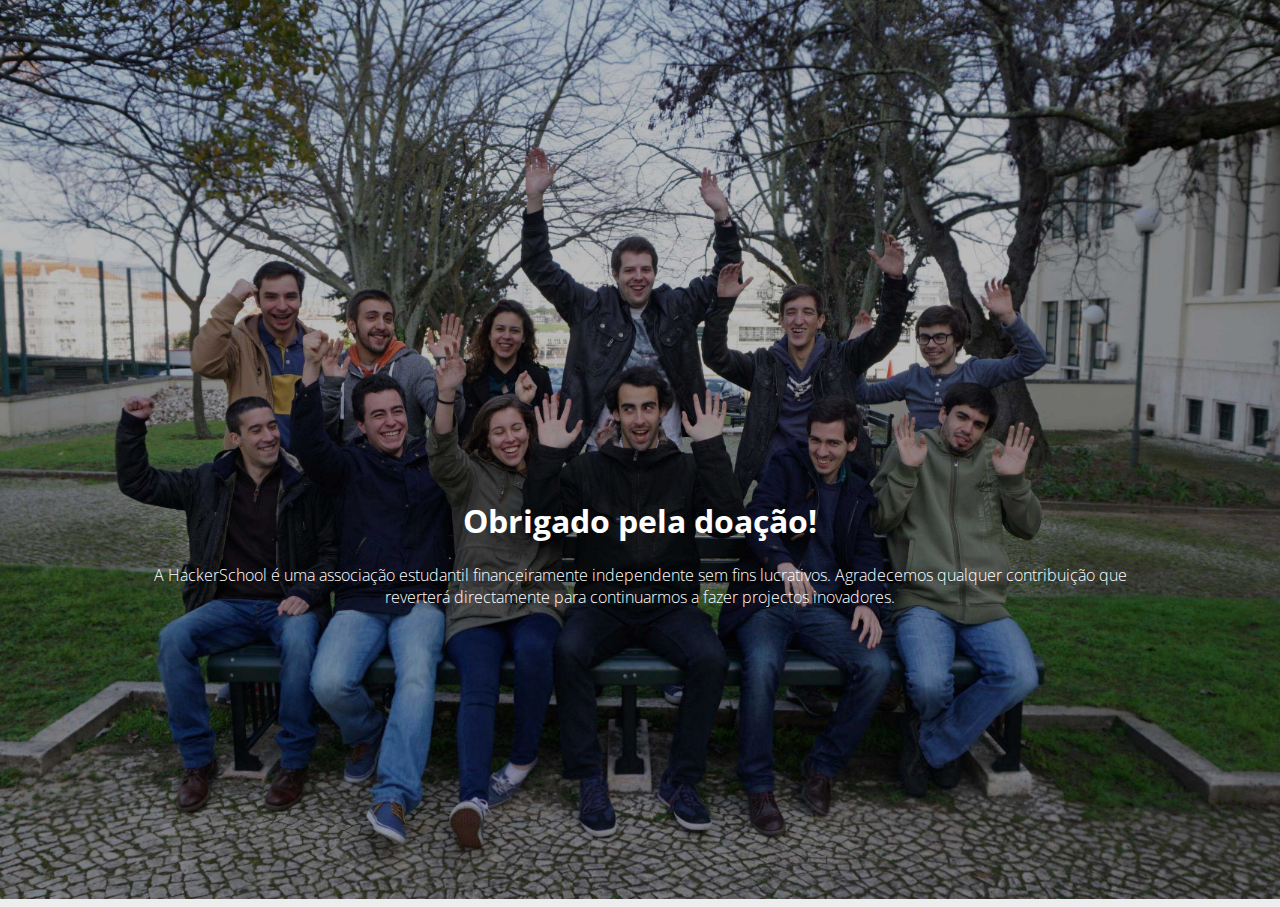
<file: thanks.html>
<!DOCTYPE html>
<html>
<head>
	<title>HackerSchool Donate</title>
	<link href='https://fonts.googleapis.com/css?family=Open+Sans:400,300' rel='stylesheet' type='text/css'>
	<link rel="stylesheet" type="text/css" href="style.css">
	<meta charset="UTF-8">
</head>
<body style="width:100%; margin-left: 0px; margin-top: -22px">

<div id="thanks">
	<h1>Obrigado pela doação!</h1>
	<p style="margin-left: 10%; margin-right: 10%">A HackerSchool é uma associação estudantil financeiramente independente sem fins lucrativos. Agradecemos qualquer contribuição que reverterá directamente para continuarmos a fazer projectos inovadores.</p>
</div>

</body>
</html>
</file>
<file: style.css>
body {
	font-family: 'Open Sans', sans-serif;
	background-color: #ededed;
}

#main {
	background-image:url('equipa.jpg'); 
	background-position: center;
	background-size: cover; 
	width: 100%;
	height: 60vh;
	font-weight: 300;
	color: white;
	text-align: center;
}

#thanks {
	background-image:url('thankyou.jpg'); 
	background-position: center;
	background-size: cover; 
	width: 100%;
	height: 100vh;
	font-weight: 300;
	color: white;
	text-align: center;
}

h2 {
	font-weight: 300;
}

#thanks h1 {
	padding-top: 500px;
}

#thanks p {
	padding-bottom: 20px;
}

#main h1 {
	padding-top: 200px;
}

#main p {
	padding-bottom: 20px;
}

#main #button {
	color: white;
	text-decoration: none;
	border: 1px solid white;
	border-radius: 4px;
	padding: 10px;
	padding-left: 20px;
	padding-right: 20px;
	-webkit-transition: all .4s; /* Safari */
    transition: all .4s;
}

#main #button:hover {
	color: black;
	background-color: white;
	border: none;
}

.smaller-box {
	width: 44%;
	float: left;
	height: 175px;
	background-color: white;
	margin-right: 3%;
	margin-left: 3%;
	margin-top: 3%;
	border-radius: 5px;
	text-align: center;
}

.smaller-box p {
	font-size: smaller;
	color: #3f3f3f;
}

#iban {
	color: white;
	width: 80%;
	margin-left: 10%;
	background-color: #a8a8a8;
	padding: 10px;
	border-radius: 10px;
}
</file>
